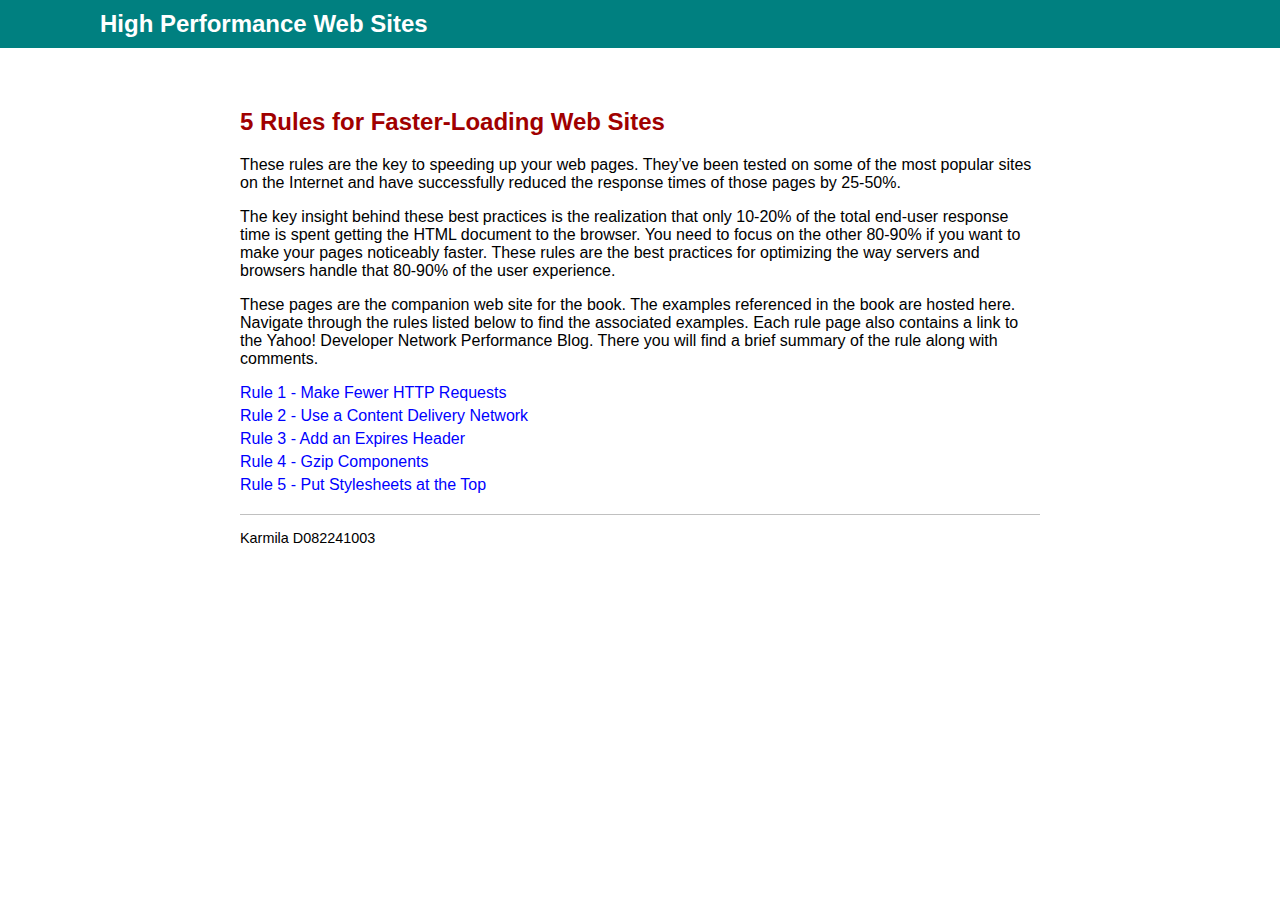
<file: index.html>
<!DOCTYPE html>
<html lang="en">
<head>
    <meta charset="UTF-8">
    <meta name="viewport" content="width=device-width, initial-scale=1.0">
    <title>Tugas Rekayasa Web Lanjut</title>
    <link rel="stylesheet" href="style.css">
</head>
<body>
    <div class="navbar">
        <h1>High Performance Web Sites</h1>
    </div>
    <div class="container">
        <h2>5 Rules for Faster-Loading Web Sites</h2>
        <p>These rules are the key to speeding up your web pages. They’ve been tested on some of the most popular sites on the Internet and have successfully reduced the response times of those pages by 25-50%.</p>
        <p>The key insight behind these best practices is the realization that only 10-20% of the total end-user response time is spent getting the HTML document to the browser. You need to focus on the other 80-90% if you want to make your pages noticeably faster. These rules are the best practices for optimizing the way servers and browsers handle that 80-90% of the user experience.</p>
        <p>These pages are the companion web site for the book. The examples referenced in the book are hosted here. Navigate through the rules listed below to find the associated examples. Each rule page also contains a link to the Yahoo! Developer Network Performance Blog. There you will find a brief summary of the rule along with comments.</p>
        
        <ul class="rules-list">
            <li><a href="https/sprite.html">Rule 1 - Make Fewer HTTP Requests</a></li>
            <li><a href="cdn/index3.html">Rule 2 - Use a Content Delivery Network</a></li>
            <li><a href="cache_kontrol_header/index.html">Rule 3 - Add an Expires Header</a></li>
            <li><a href="gzip/index.html">Rule 4 - Gzip Components</a></li>
            <li><a href="">Rule 5 - Put Stylesheets at the Top</a></li>
            
        </ul>

        <div class="footer">
            <p>Karmila D082241003</p>
            
        </div>
    </div>
</body>
</html>
</file>
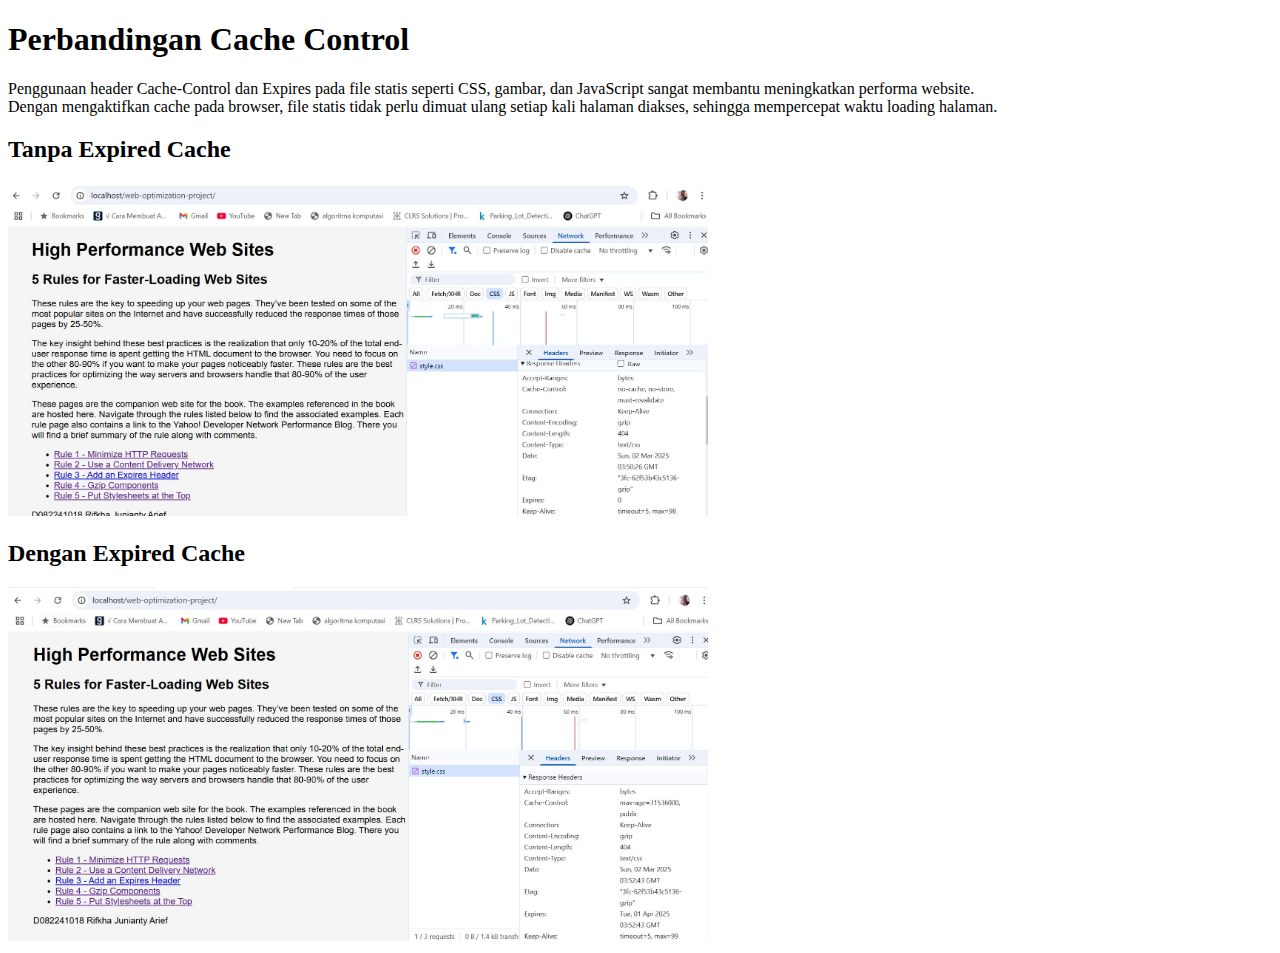
<file: cache_kontrol_header/Comp_Expiredand.html>
<!DOCTYPE html>
<html lang="en">
<head>
    <meta charset="UTF-8">
    <meta name="viewport" content="width=device-width, initial-scale=1.0">
    <title>Cache Control Comparison</title>
</head>
<body>
    <h1>Perbandingan Cache Control</h1>
	<p>
	<p>Penggunaan header Cache-Control dan Expires pada file statis seperti CSS, gambar, dan JavaScript sangat membantu meningkatkan performa website.	
	<br>Dengan mengaktifkan cache pada browser, file statis tidak perlu dimuat ulang setiap kali halaman diakses, sehingga mempercepat waktu loading halaman.</p>
    <h2>Tanpa Expired Cache</h2>
    <img src="../cache_kontrol_header/No_ExpiredCache.JPG" alt="Gambar Tanpa Expired Cache" width="700">

    <h2>Dengan Expired Cache</h2>
    <img src="../cache_kontrol_header/With_ExpiredCache.JPG" alt="Gambar Dengan Expired Cache" width="700">
	
</body>
</html>
</file>
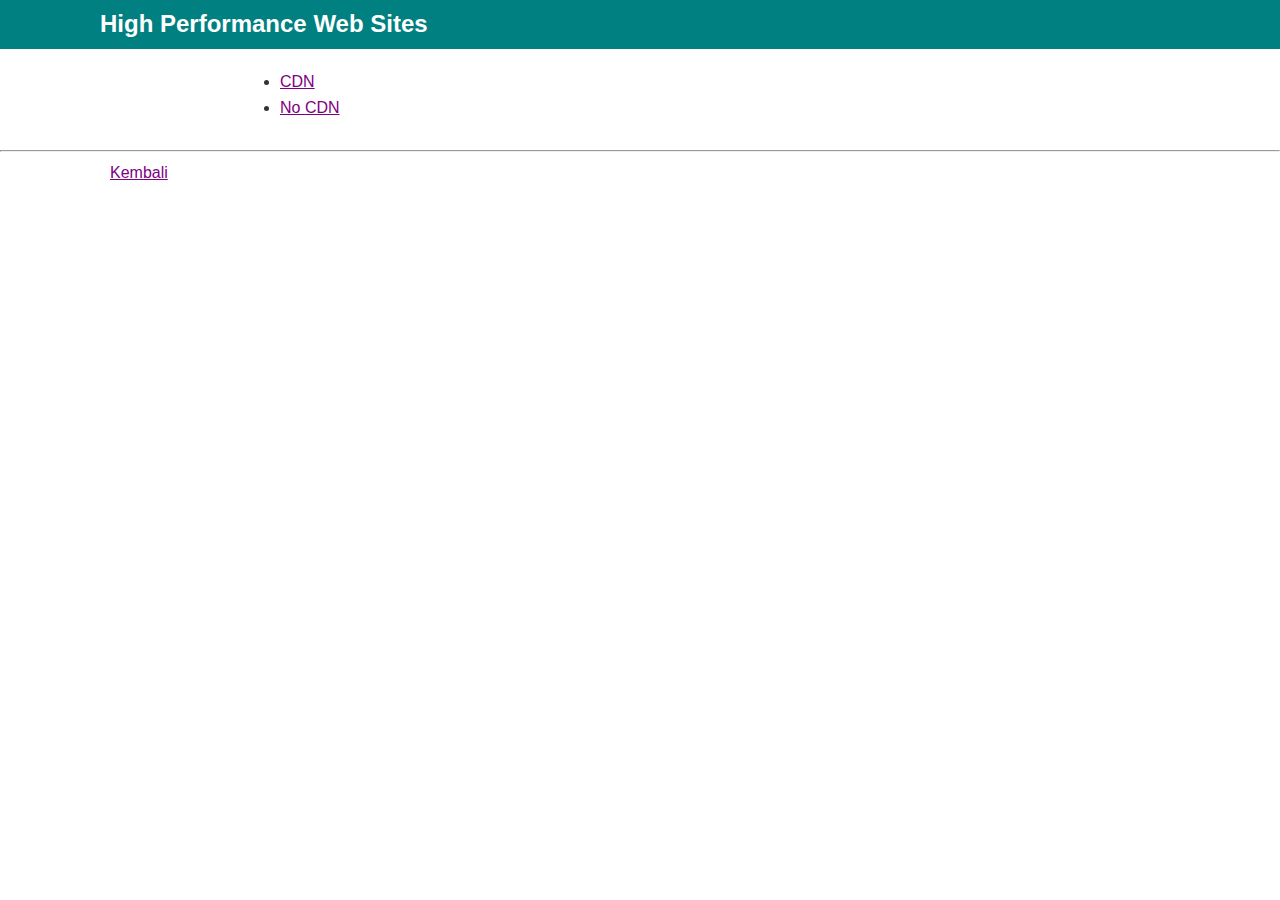
<file: cdn/index3.html>
<!DOCTYPE html>
<html lang="en">
<head>
    <meta charset="UTF-8">
    <meta name="viewport" content="width=device-width, initial-scale=1.0">
    <title>Example 1 - No Expires</title>
    <link rel="stylesheet" href="styles.css">

</head>
<body>
    <div class="navbar">
        <h1>High Performance Web Sites</h1>
    </div>
    
    <div class="cont">
        <p>
            <ul>
                <li><a href="index.html">CDN</a></li>
                <li><a href="index2.html">No CDN</a></li>
            </ul>
        </p>
        <p class="footnote">
    </div>
    <hr>
    <a style="margin-left: 110px;" href="../index.html">Kembali</a>
</body>
</html>
</file>
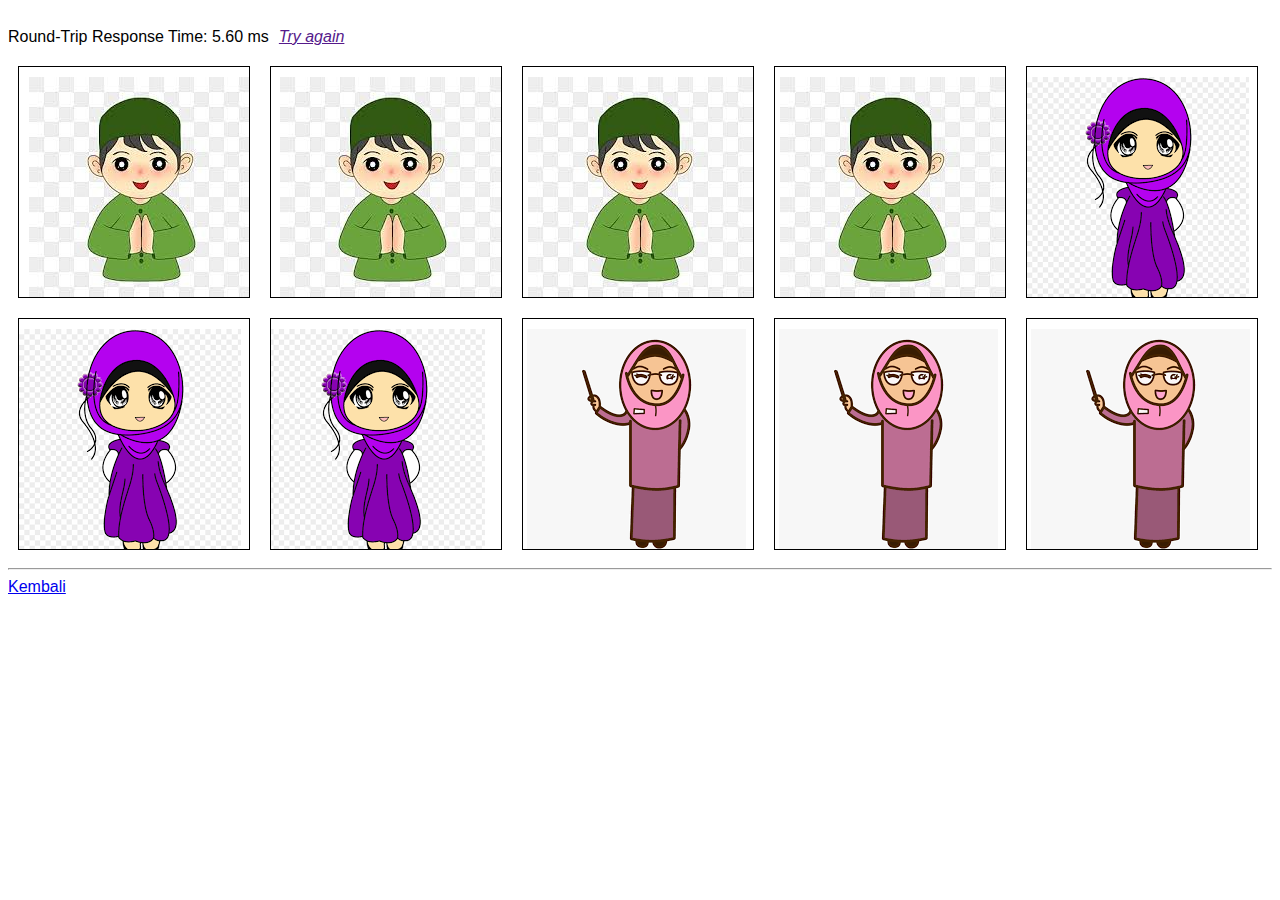
<file: https/sprite.html>
<!DOCTYPE html>
<html lang="en">
<head>
    <meta charset="UTF-8">
    <meta name="viewport" content="width=device-width, initial-scale=1.0">
    <title>Optimized Image Gallery</title>
    <link rel="stylesheet" href="style2.css">
    <script>
        // Mengukur waktu awal permintaan
        var startTime = performance.now();

        window.onload = function() {
            // Mengukur waktu akhir ketika halaman selesai memuat
            var endTime = performance.now();
            var roundTripTime = endTime - startTime;

            // Tampilkan round-trip time di halaman
            document.getElementById('time').innerText = "Round-Trip Response Time: " + roundTripTime.toFixed(2) + " ms";
        }
    </script>
</head>
<body>
    <!-- <div id="time" style="margin-top: 20px; font-size: 16px;"></div><a href=""><i>Tri again</i></a> -->
    <div class="container">
        <div id="time" style="margin-top: 20px; font-size: 16px;"></div>
        <a class="a" href=""><i>Try again</i></a>
    </div>
    
    <div class="image-gallery">
        <div class="image image1"></div>
        <div class="image image2"></div>
        <div class="image image3"></div>
        <div class="image image4"></div>
        <div class="image image5"></div>
        <div class="image image6"></div>
        <div class="image image7"></div>
        <div class="image image8"></div>
        <div class="image image9"></div>
        <div class="image image10"></div>
    </div>
    <hr>
    <a href="../index.html">Kembali</a>
</body>
</html>
</file>
<file: style.css>
body {
    font-family: Arial, sans-serif;
    margin: 0;
    padding: 0;
    background-color: white;
    color: black;
}

.navbar {
    background-color: #008080;
    color: white;
    padding: 10px 20px;
    display: flex;
    justify-content: space-between;
    align-items: center;
}

.navbar h1 {
    margin: 0;
    font-size: 24px;
    padding-left: 80px;
}


.container {
    max-width: 800px;
    margin: 20px auto;
    padding: 20px;
}

h2 {
    color: #A00000;
    
}

a {
    color: #0000FF;
    text-decoration: none;
}

a:hover {
    text-decoration: underline;
}

.rules-list {
    list-style: none;
    padding: 0;
}

.rules-list li {
    margin: 5px 0;
}

.read-more {
    margin-top: 20px;
}

.read-more ul {
    list-style: none;
    padding: 0;
}

.read-more li {
    margin: 5px 0;
}

.footer {
    border-top: 1px solid #C0C0C0;
    margin-top: 20px;
    padding-top: 10px;
    font-size: 0.9em;
}

.footer a {
    color: #0000FF;
}

.footer p {
    margin: 5px 0;
}
</file>
<file: cdn/styles.css>
body {
    font-family: Arial, sans-serif;
    line-height: 1.6;
    margin: 0;
    padding: 0px;
    color: #333;
}

.cont {
    max-width: 800px;
    margin: 0 auto;
}

.container {
    display: flex;
    align-items: center;
    gap: 10px; /* Jarak antara div time dan link */
    margin-bottom: 10px;
    margin-left: 105px;
}

#time {
    margin: 0; /* Menghilangkan margin default */
    font-size: 16px;
}

.container a {
    margin-top: 20px;
    font-size: 16px;
}


h2 {
    font-size: 24px;
    margin-bottom: 10px;
}

.response-time {
    margin-top: 10px;
    font-size: 16px;
}

.response-time a {
    font-size: 14px;
    color: purple;
    margin-left: 5px;
    text-decoration: underline;
}

.navbar {
    background-color: #008080;
    color: white;
    padding: 10px 20px;
    display: flex;
    justify-content: space-between;
    align-items: center;
    height: 29px;
}

.navbar h1 {
    margin: 0;
    font-size: 24px;
    padding-left: 80px;
}

p {
    margin-top: 20px;
    font-size: 16px;
}

.footnote {
    font-size: 12px;
    color: #555;
    margin-top: 30px;
}

a {
    color: purple;
    text-decoration: underline;
}

a:hover {
    text-decoration: none;
}

em {
    font-style: italic;
}
</file>
<file: https/style2.css>
body {
    font-family: Arial, sans-serif;
    
}

.image-gallery {
    display: flex;
    flex-wrap: wrap;
}

.image {
    width: 230px;
    height: 230px;
    margin: 10px;
    background-image: url('css_sprites.png');
    background-repeat: no-repeat;
    border: 1px solid black;
}

/* Atur posisi masing-masing gambar dari sprite */
.image1 { background-position: -1 0; }
.image2 { background-position: -1px 0; }
.image3 { background-position: -250px 0; }
.image4 { background-position: -250px 0; }
.image5 { background-position: -500px 0; }
.image6 { background-position: -500px 0; }
.image7 { background-position: -750px 0; }
.image8 { background-position: -980px 0; }
.image9 { background-position: -980px 0; }
.image10 { background-position: -980px 0; }



.container {
    display: flex;
    align-items: center;
    gap: 10px; /* Jarak antara div time dan link */
    margin-bottom: 10px;
}

#time {
    margin: 0; /* Menghilangkan margin default */
    font-size: 16px;
}

.container a {
    margin-top: 20px;
    font-size: 16px;
}
</file>
